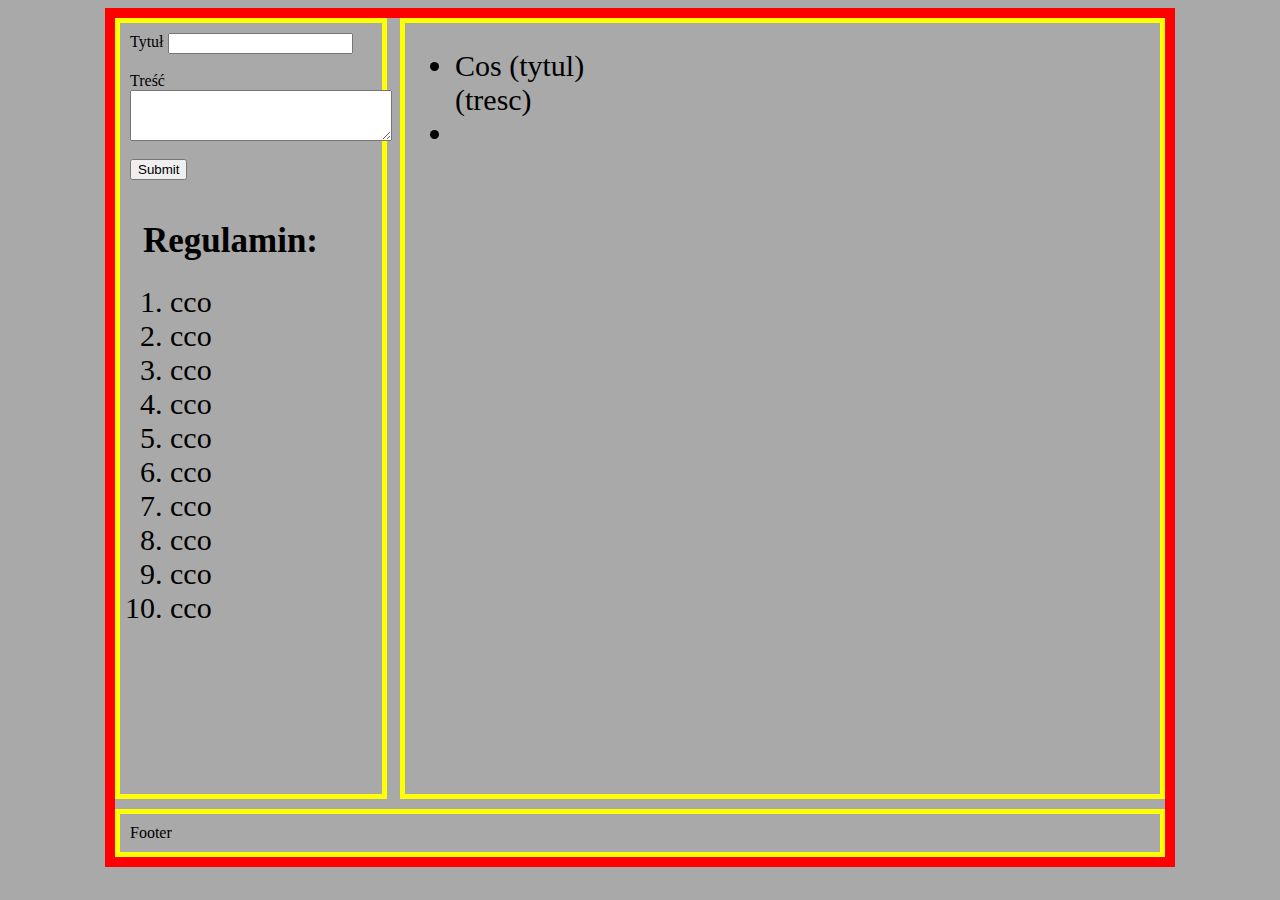
<file: index.html>
<DOCTYPE html>
<html>
    <head>
        <title>Spotted sp65</title>
        <link href="index.css" type="text/css" rel="stylesheet" >
        <link rel="stylesheet" href="BebasNeue-Regular.ttf">
    </head>
    <body>
    <div class="container">
        <div class="left">
        <form class="form" id="form" method="get">
        <div> 
          <label for="tytul">Tytuł</label>
          <input type="text" id="tytul" maxlength="20" name="tresc"><br><br>
        </div> 
        <div> 
          <label for="tresc">Treść</label>
            <textarea type="comments" cols="30" maxlength="500" rows="3" id="tresc"></textarea><br><br>
        </div>
            <script src="https://www.google.com/recaptcha/enterprise.js?render=6LdXpcEiAAAAAPVGwRpo0uFiIEjVQV2GnJFWIz2n"></script>
        <div>
          <input type="submit" class="przycisk"><br><br>
        </div>
        </form>
        <h1>Regulamin:</h1>
        <ol>
            <li>cco</li>
            <li>cco</li>
            <li>cco</li>
            <li>cco</li>
            <li>cco</li>
            <li>cco</li>
            <li>cco</li>
            <li>cco</li>
            <li>cco</li>
            <li>cco</li>
        </ol>
        </div>
        <div class="right" id="content">
            <script src="index.js"></script>
        </div>
        <footer class="down">Footer</footer>
    </div>
    </body>
</html>
</file>
<file: index.css>
body {
    background: darkgray;
}


label {
    vertical-align: top;
}


.left {
    padding: 10px;
    display: block;
    width: 25%;
    float: left;
    border: solid 5px yellow;
    text-align: left;
    height: 85%;
}

.right {
    text-align: left;
    padding: 10px;
    display: block;
    float: right;
    width: 70%;
    height: 85%;
    border: solid 5px yellow;
    margin-bottom: 10px;
    word-wrap: break-word;
    overflow-y: scroll;
}

.down {
    position: relative;
    padding: 10px;
    border: solid 5px yellow;
    display: block;
    margin-top: -10%;
    height: 2%;
    clear: both;
}

h1 {
    margin-left: 13px;
    font-size: 35;
}

li {
    font-size: 30;
}


.container {margin:0 auto; border: 10px solid red;}

 

@media (min-width: 1100px) {

.container {width:1050px;}
    .left {
        width: 23%;
    }

}

@media (max-width: 1100px) and (min-width: 1000px) {

.container {width:950px;}
    .right {
        width: 67%;
    }

}

@media (max-width: 1000px) and (min-width: 800px) {

.container {width:750px;}
    .left {
        width: 720px;
        height: 600px;
    }
    .right {
        width: 720px;
        margin-top: 10px;
    }
    

}

@media (max-width: 800px) and (min-width: 500px) {

.container {width:450px;}
    .left {
        width: 448px;
        height: 300px;
    }
    .right {
        width: 448px;
    }

}

@media (max-width: 500px) {

.container {width:300px;}

}
</file>
